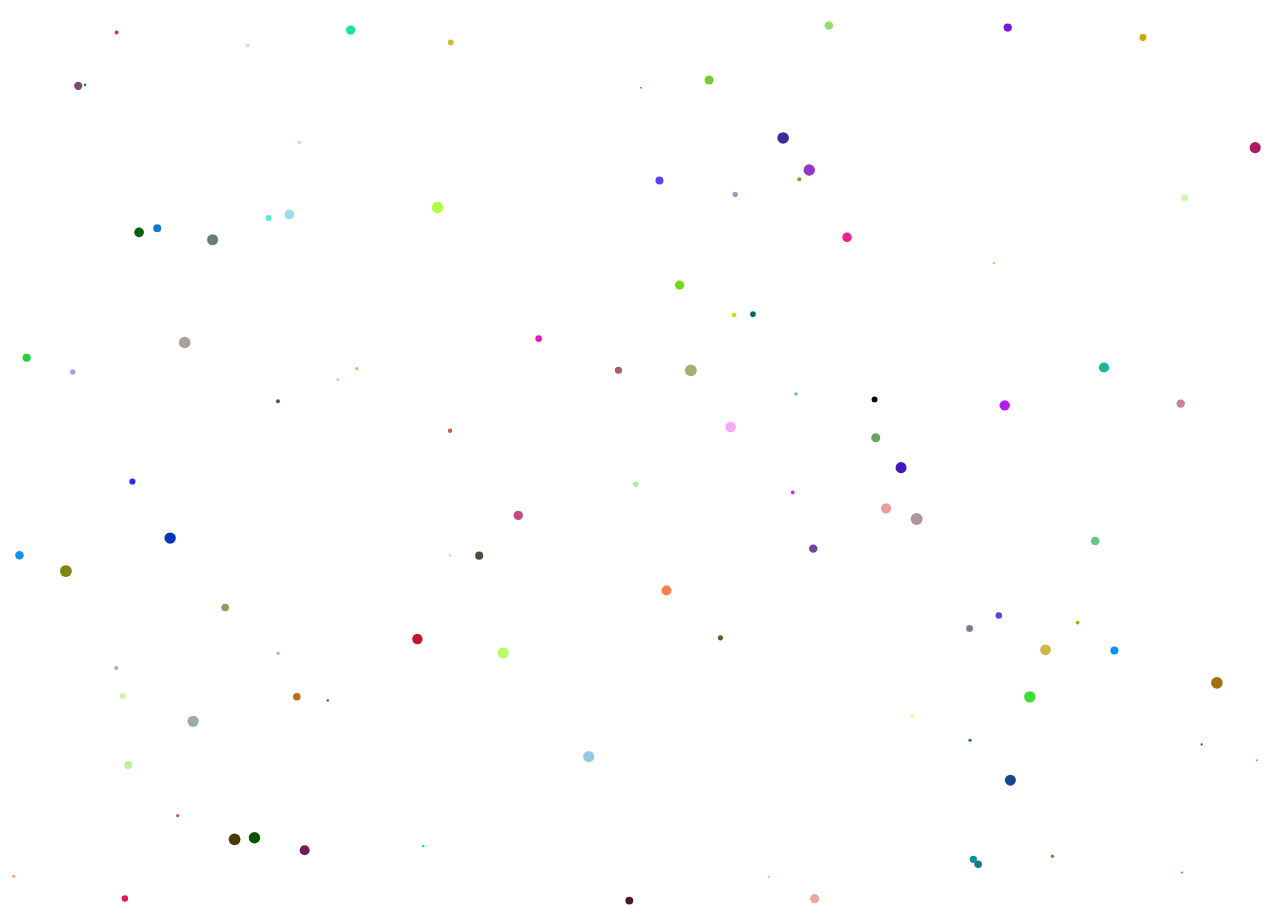
<file: Web/templates/temp.html>
<!DOCTYPE html>
<html>
<head>
    <title>Particle Effect</title>
    <style>
         #particle-canvas {
            background: url_for('static', filename='OIP.jpg');
            background-size: cover;
            style="background-image: url('{{ url_for('static', filename='background.jpg') }}')"
        }
    </style>
</head>
<body>
    <canvas id="particle-canvas"></canvas>

    <script>
        // 获取Canvas元素
        var canvas = document.getElementById("particle-canvas");
        var ctx = canvas.getContext("2d");

        // 设置Canvas的宽度和高度
        canvas.width = window.innerWidth;
        canvas.height = window.innerHeight;

        // 创建粒子对象
        function Particle(x, y, radius, speedX, speedY) {
            this.x = x;
            this.y = y;
            this.radius = radius;
            this.speedX = speedX;
            this.speedY = speedY;
            this.color = getRandomColor();

            // 绘制粒子
            this.draw = function() {
                ctx.beginPath();
                ctx.arc(this.x, this.y, this.radius, 0, Math.PI * 2, false);
                ctx.fillStyle = this.color;
                ctx.fill();
                ctx.closePath();
            };

            // 更新粒子的位置
            this.update = function() {
                this.x += this.speedX;
                this.y += this.speedY;

                // 碰撞检测
                if (this.x - this.radius <= 0 || this.x + this.radius >= canvas.width) {
                    this.speedX = -this.speedX;
                }
                if (this.y - this.radius <= 0 || this.y + this.radius >= canvas.height) {
                    this.speedY = -this.speedY;
                }

                this.draw();
            };
        }

        // 创建粒子数组
        var particles = [];

        // 生成粒子
        function createParticles() {
            for (var i = 0; i < 100; i++) {
                var radius = Math.random() * 5 + 1;
                var x = Math.random() * (canvas.width - radius * 2) + radius;
                var y = Math.random() * (canvas.height - radius * 2) + radius;
                var speedX = (Math.random() - 0.5) * 2;
                var speedY = (Math.random() - 0.5) * 2;

                particles.push(new Particle(x, y, radius, speedX, speedY));
            }
        }

        // 获取随机颜色
        function getRandomColor() {
            var letters = "0123456789ABCDEF";
            var color = "#";
            for (var i = 0; i < 6; i++) {
                color += letters[Math.floor(Math.random() * 16)];
            }
            return color;
        }

        // 动画循环
        function animate() {
            requestAnimationFrame(animate);
            ctx.clearRect(0, 0, canvas.width, canvas.height);

            for (var i = 0; i < particles.length; i++) {
                particles[i].update();
            }
        }

        // 初始化
        createParticles();
        animate();
    </script>
</body>
</html>
</file>
